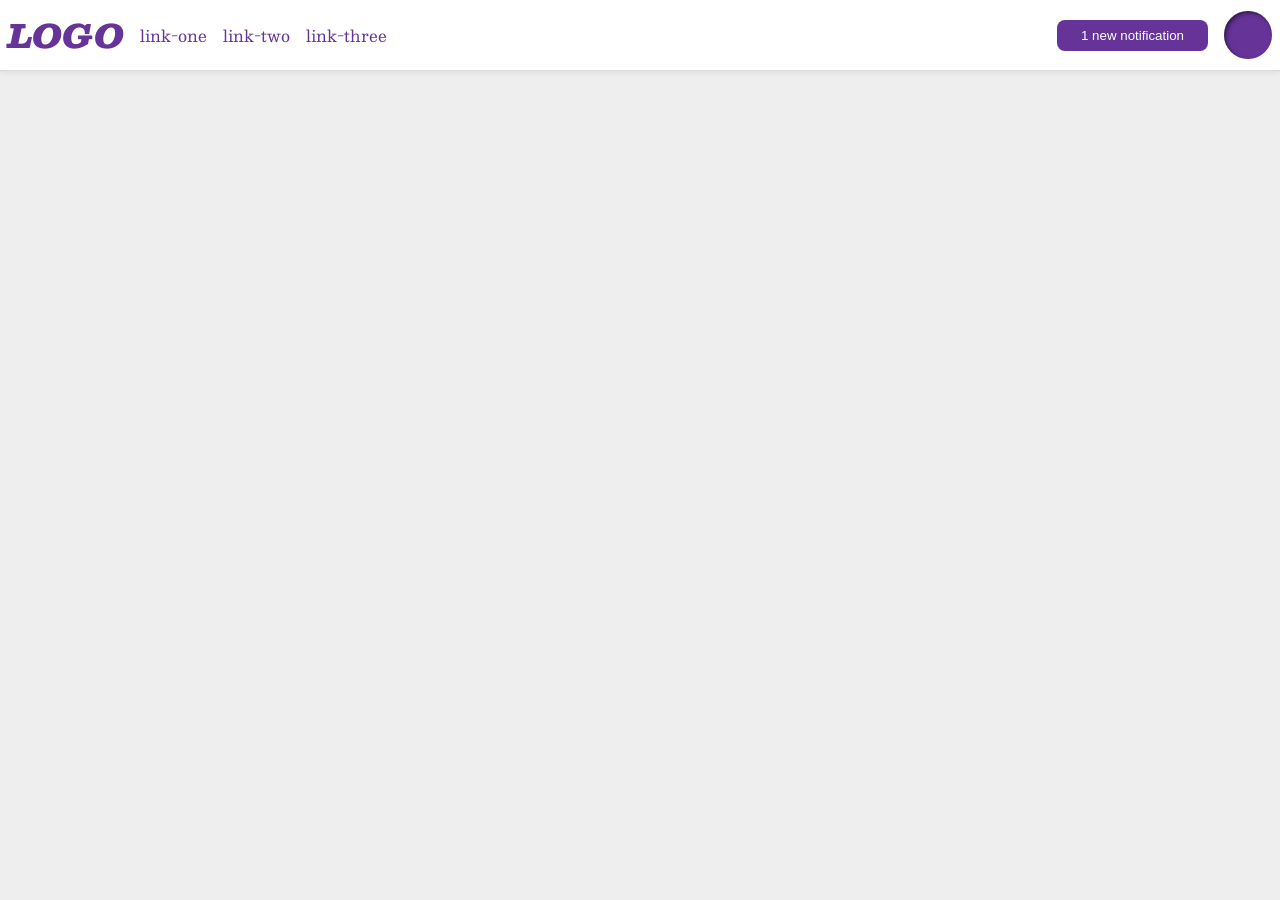
<file: foundations/flex/03-flex-header-2/index.html>
<!DOCTYPE html>
<html lang="en">
  <head>
    <meta charset="UTF-8">
    <meta http-equiv="X-UA-Compatible" content="IE=edge">
    <meta name="viewport" content="width=device-width, initial-scale=1.0">
    <title>Flex Header 2</title>
    <link rel="stylesheet" href="style.css">
  </head>
  <body>
    <div class="header">
      <div class="left">
        <div class="logo">
          LOGO
        </div>
        <ul class="links">
          <li><a href="https://google.com">link-one</a></li>
          <li><a href="https://google.com">link-two</a></li>
          <li><a href="https://google.com">link-three</a></li>
        </ul>
      </div>
      <div class="right">
        <button class="notifications">
          1 new notification
        </button>
        <div class="profile-image"></div>
      </div>
    </div>
  </body>
</html>
</file>
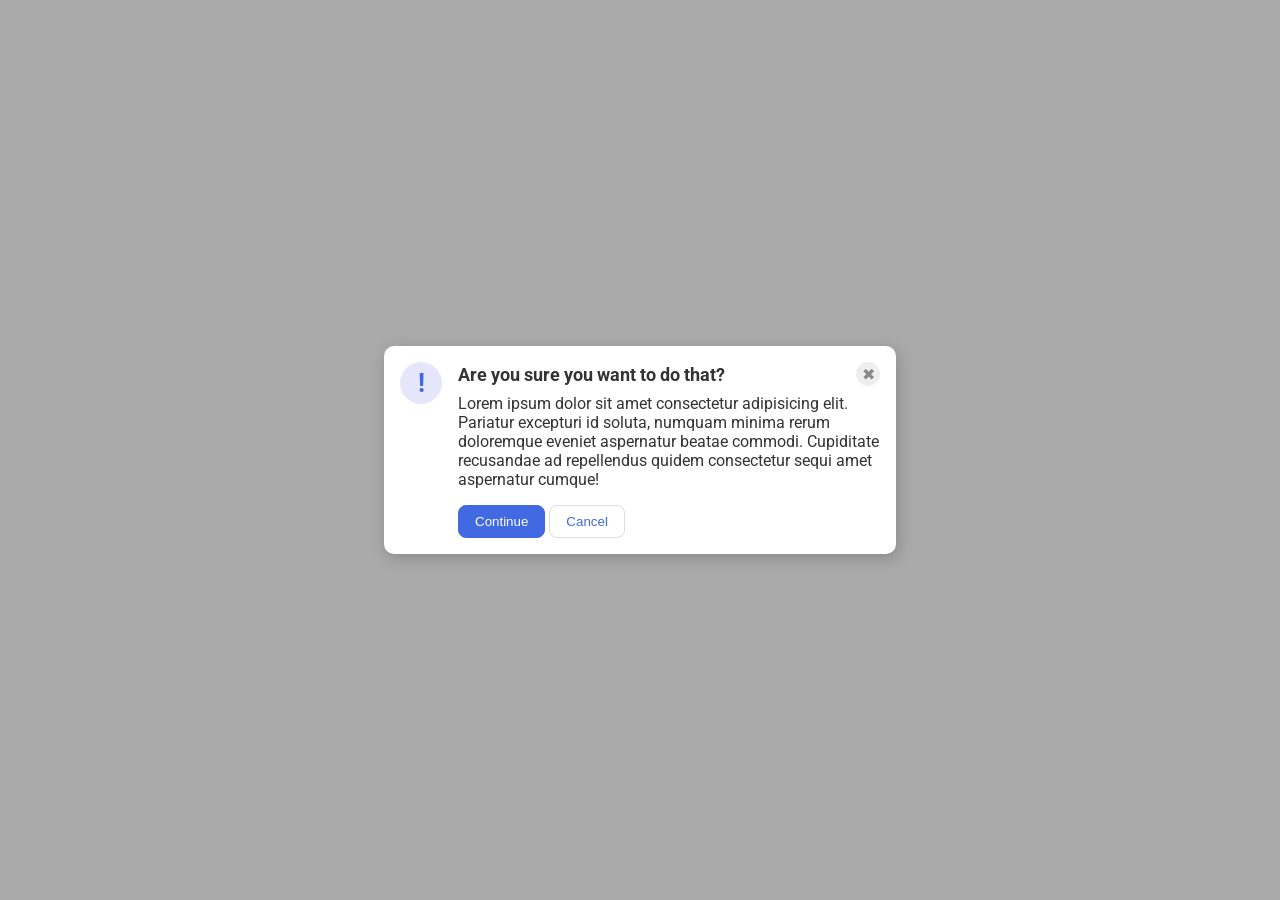
<file: foundations/flex/05-flex-modal/index.html>
<!DOCTYPE html>
<html lang="en">
  <head>
    <meta charset="UTF-8">
    <meta http-equiv="X-UA-Compatible" content="IE=edge">
    <meta name="viewport" content="width=device-width, initial-scale=1.0">
    <link rel="stylesheet" href="style.css">
    <title>Modal</title>
  </head>
  <body>

    <div class="modal">
      <div class="icon">!</div>
      <div class="container">
        <div class="header">Are you sure you want to do that?
          <button class="close-button">✖</button>
        </div>
        <div class="text">Lorem ipsum dolor sit amet consectetur adipisicing elit. Pariatur excepturi id soluta, numquam minima rerum doloremque eveniet aspernatur beatae commodi. Cupiditate recusandae ad repellendus quidem consectetur sequi amet aspernatur cumque!</div>
        <button class="continue">Continue</button>
        <button class="cancel">Cancel</button>
      </div>
    </div>
  </body>
</html>
</file>
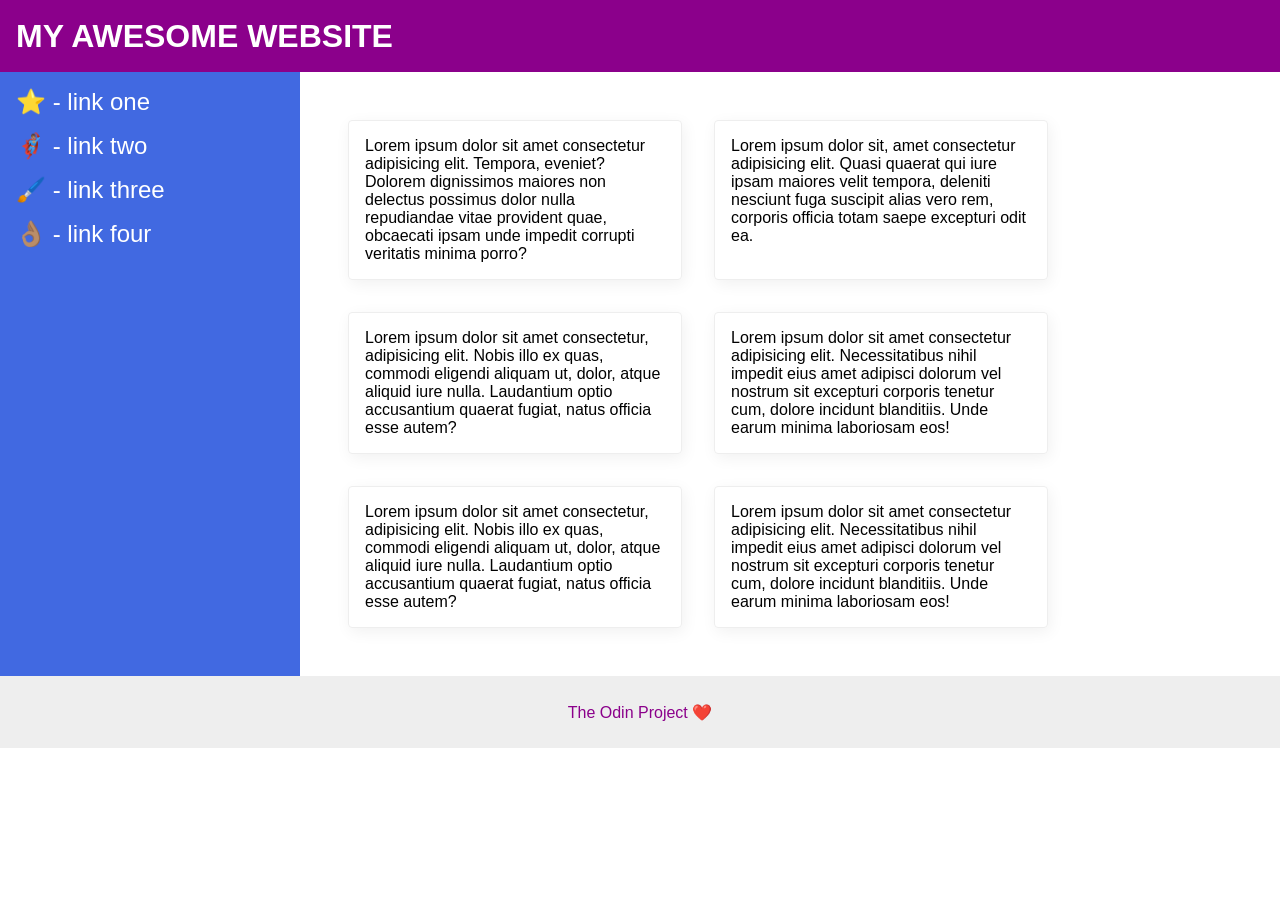
<file: foundations/flex/07-flex-layout-2/index.html>
<!DOCTYPE html>
<html lang="en">
  <head>
    <meta charset="UTF-8">
    <meta http-equiv="X-UA-Compatible" content="IE=edge">
    <meta name="viewport" content="width=device-width, initial-scale=1.0">
    <title>The Holy Grail</title>
    <link rel="stylesheet" href="style.css">
  </head>
  <body>
    <div class="header">
      MY AWESOME WEBSITE
    </div>
    <div class="content">
      <div class="sidebar">
        <ul>
          <li><a href="#">⭐ - link one</a></li>
          <li><a href="#">🦸🏽‍♂️ - link two</a></li>
          <li><a href="#">🖌️ - link three</a></li>
          <li><a href="#">👌🏽 - link four</a></li>
        </ul>
      </div>
      <div class="container">
        <div class="card">Lorem ipsum dolor sit amet consectetur adipisicing elit. Tempora, eveniet? Dolorem dignissimos maiores non delectus possimus dolor nulla repudiandae vitae provident quae, obcaecati ipsam unde impedit corrupti veritatis minima porro?</div>
        <div class="card">Lorem ipsum dolor sit, amet consectetur adipisicing elit. Quasi quaerat qui iure ipsam maiores velit tempora, deleniti nesciunt fuga suscipit alias vero rem, corporis officia totam saepe excepturi odit ea.</div>
        <div class="card">Lorem ipsum dolor sit amet consectetur, adipisicing elit. Nobis illo ex quas, commodi eligendi aliquam ut, dolor, atque aliquid iure nulla. Laudantium optio accusantium quaerat fugiat, natus officia esse autem?</div>
        <div class="card">Lorem ipsum dolor sit amet consectetur adipisicing elit. Necessitatibus nihil impedit eius amet adipisci dolorum vel nostrum sit excepturi corporis tenetur cum, dolore incidunt blanditiis. Unde earum minima laboriosam eos!</div>
        <div class="card">Lorem ipsum dolor sit amet consectetur, adipisicing elit. Nobis illo ex quas, commodi eligendi aliquam ut, dolor, atque aliquid iure nulla. Laudantium optio accusantium quaerat fugiat, natus officia esse autem?</div>
        <div class="card">Lorem ipsum dolor sit amet consectetur adipisicing elit. Necessitatibus nihil impedit eius amet adipisci dolorum vel nostrum sit excepturi corporis tenetur cum, dolore incidunt blanditiis. Unde earum minima laboriosam eos!</div>
      </div>
    </div>
    <div class="footer">
      The Odin Project ❤️
    </div>
  </body>
</html>
</file>
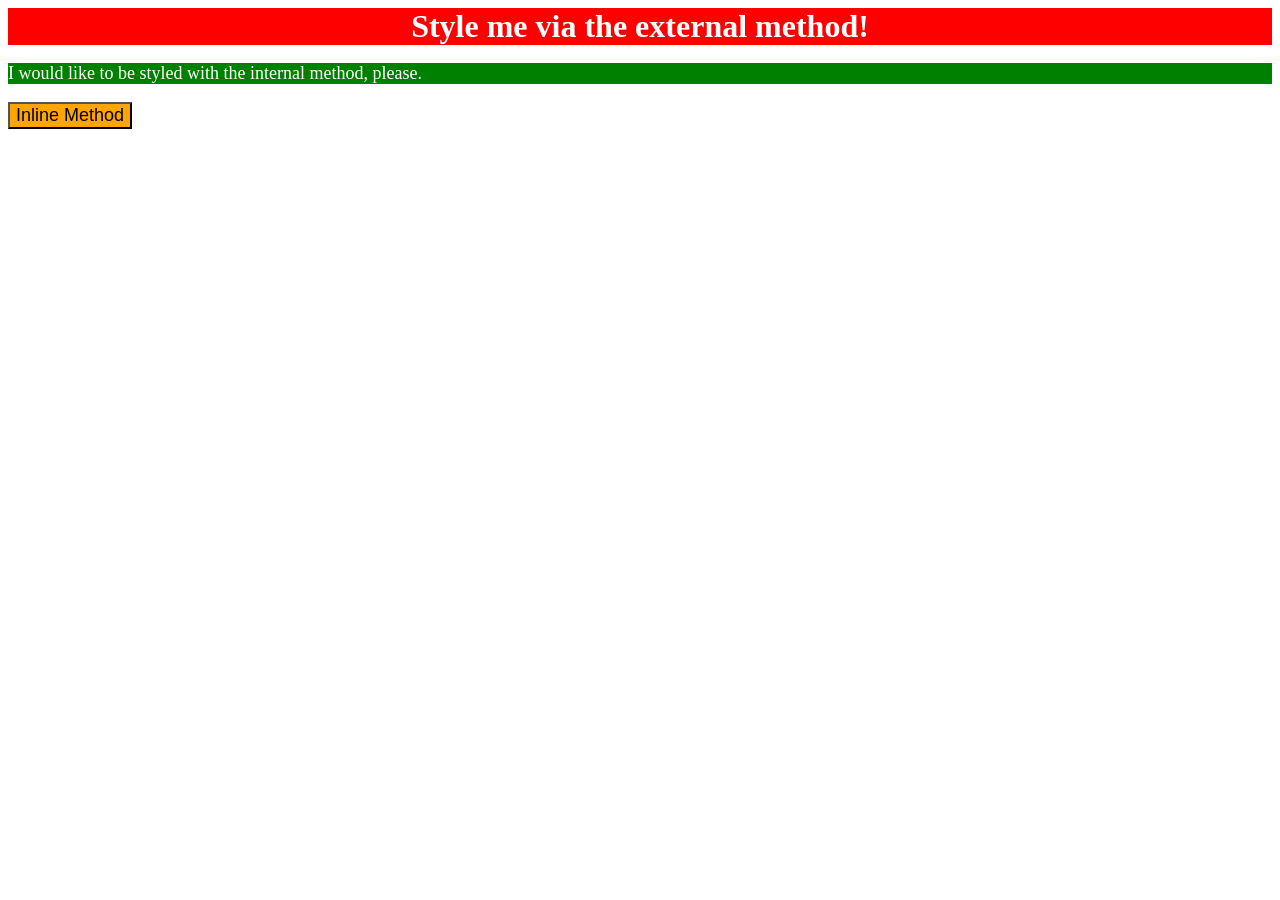
<file: foundations/intro-to-css/01-css-methods/index.html>
<!DOCTYPE html>
<html lang="en">
  <head>
    <meta charset="UTF-8">
    <meta http-equiv="X-UA-Compatible" content="IE=edge">
    <meta name="viewport" content="width=device-width, initial-scale=1.0">
    <title>Methods for Adding CSS</title>
    <link rel="stylesheet" href="./styles.css">
    <style>
      p {
        background-color: green;
        color: white;
        font-size: 18px;
      }
    </style>
  </head>
  <body>
    <div>Style me via the external method!</div>
    <p>I would like to be styled with the internal method, please.</p>
    <button style="background-color: orange; font-size: 18px;">Inline Method</button>
  </body>
</html>
</file>
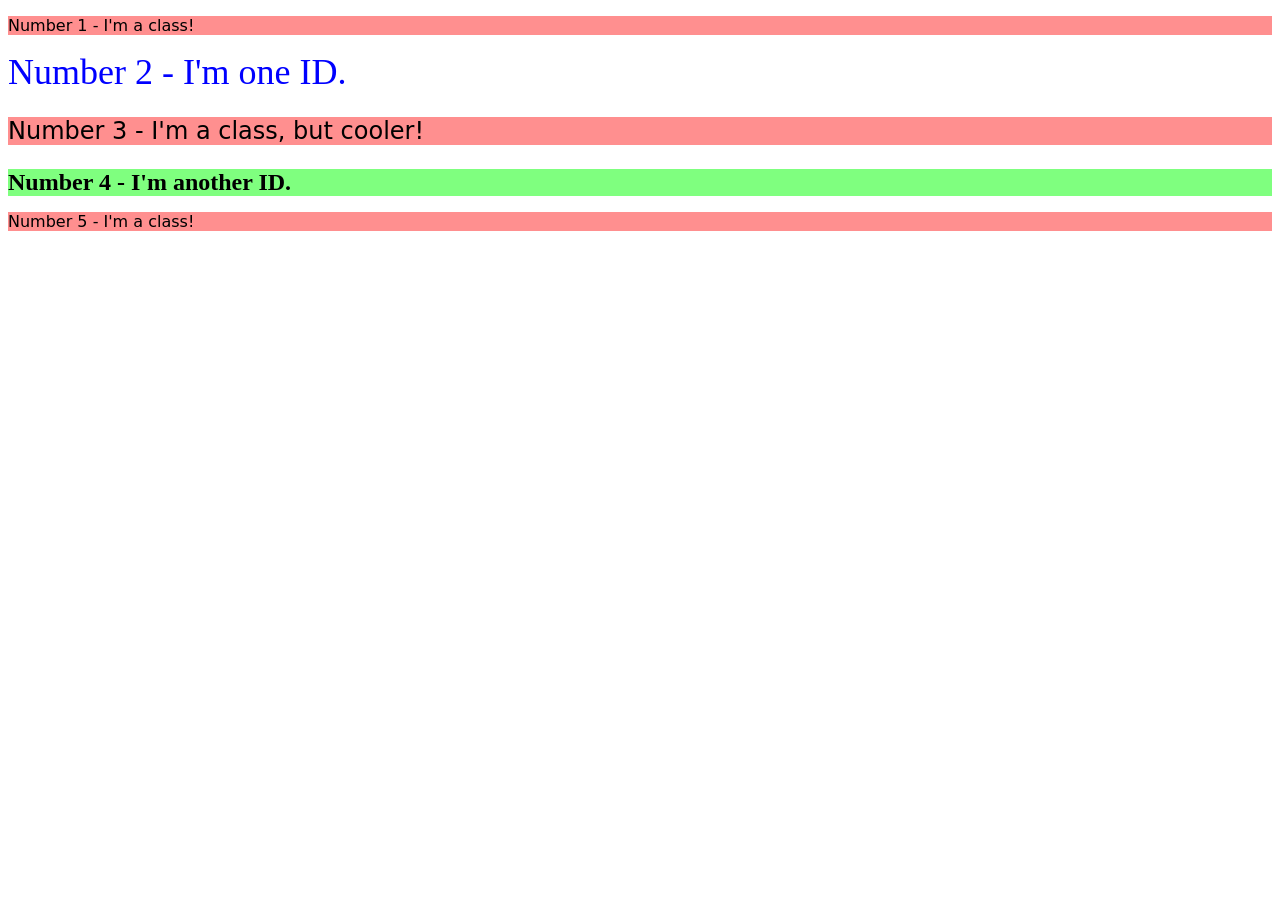
<file: foundations/intro-to-css/02-class-id-selectors/index.html>
<!DOCTYPE html>
<html lang="en">
  <head>
    <meta charset="UTF-8">
    <meta http-equiv="X-UA-Compatible" content="IE=edge">
    <meta name="viewport" content="width=device-width, initial-scale=1.0">
    <title>Class and ID Selectors</title>
    <link rel="stylesheet" href="style.css">
  </head>
  <body>
    <p class="odd-numbered">Number 1 - I'm a class!</p>
    <div id="id2">Number 2 - I'm one ID.</div>
    <p class="odd-numbered font-24px" >Number 3 - I'm a class, but cooler!</p>
    <div id="id4" class="font-24px">Number 4 - I'm another ID.</div>
    <p class="odd-numbered">Number 5 - I'm a class!</p>
  </body>
</html>
</file>
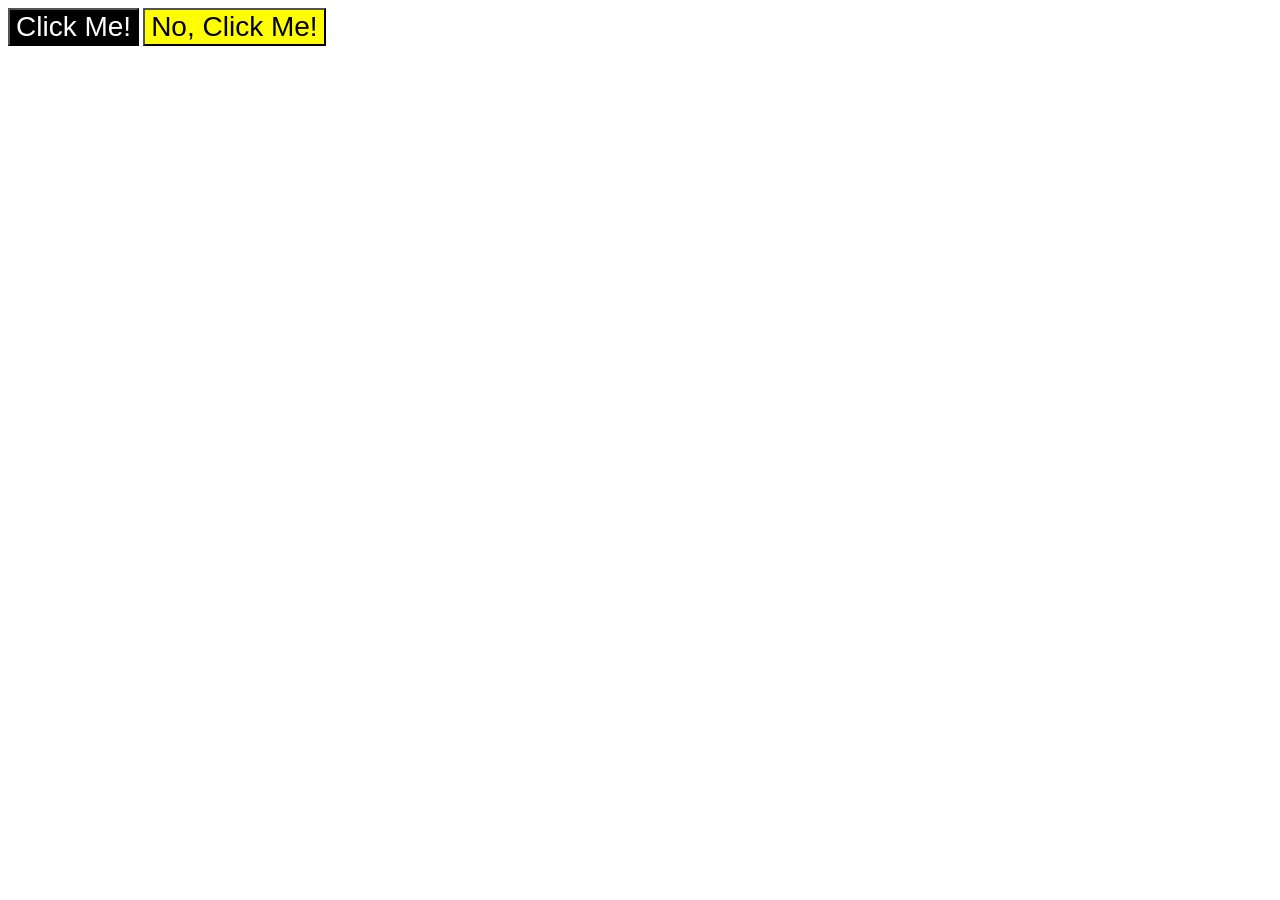
<file: foundations/intro-to-css/03-grouping-selectors/index.html>
<!DOCTYPE html>
<html lang="en">
  <head>
    <meta charset="UTF-8">
    <meta http-equiv="X-UA-Compatible" content="IE=edge">
    <meta name="viewport" content="width=device-width, initial-scale=1.0">
    <title>Grouping Selectors</title>
    <link rel="stylesheet" href="style.css">
  </head>
  <body>
    <button class="one">Click Me!</button>
    <button class="two">No, Click Me!</button>
  </body>
</html>
</file>
<file: foundations/flex/03-flex-header-2/style.css>
/* this is some magical font-importing.  
you'll learn about it later. */
@import url('https://fonts.googleapis.com/css2?family=Besley:ital,wght@0,400;1,900&display=swap');

body {
  margin: 0;
  background: #eee;
  font-family: Besley, serif;
}

.header {
  background: white;
  border-bottom: 1px solid #ddd;
  box-shadow: 0 0 8px rgba(0,0,0,.1);
  display: flex;
  justify-content: space-between;
  padding: 8px;
}

.profile-image {
  background: rebeccapurple;
  box-shadow: inset 2px 2px 4px rgba(0,0,0,.5);
  border-radius: 50%;
  width: 48px;
  height: 48px;
}

.logo {
  color: rebeccapurple;
  font-size: 32px;
  font-weight: 900;
  font-style: italic;
}

button {
  border: none;
  border-radius: 8px;
  background: rebeccapurple;
  color: white;
  padding: 8px 24px;
}

a {
  /* this removes the line under our links */
  text-decoration: none;
  color: rebeccapurple;
}

ul {
  list-style-type: none;
  display: flex;
  margin: 0;
  padding: 0;
  gap: 16px;
}

.left, .right {
  display: flex;
  align-items: center;
  gap: 16px;
}
</file>
<file: foundations/flex/05-flex-modal/style.css>
@import url('https://fonts.googleapis.com/css2?family=Roboto:wght@400;700&display=swap');

html, body {
  height: 100%;
}

body {
  font-family: Roboto, sans-serif;
  margin: 0;
  background: #aaa;
  color: #333;
  /* I'll give you this one for free lol */
  display: flex;
  align-items: center;
  justify-content: center;
}

.modal {
  background: white;
  width: 480px;
  border-radius: 10px;
  box-shadow: 2px 4px 16px rgba(0,0,0,.2);
  display: flex;
  padding: 16px;
  gap: 16px;
}

.icon {
  color: royalblue;
  font-size: 26px;
  font-weight: 700;
  background: lavender;
  width: 42px;
  height: 42px;
  border-radius: 50%;
  display: flex;
  align-items: center;
  justify-content: center;
  flex-shrink: 0;
}

.close-button {
  background: #eee;
  border-radius: 50%;
  color: #888;
  font-weight: 400;
  font-size: 16px;
  height: 24px;
  width: 24px;
  display: flex;
  align-items: center;
  justify-content: center;
  border: 1px solid #eee;
  padding: 0;
}

button {
  cursor: pointer;
  padding: 8px 16px;
  border-radius: 8px;
}

button.continue {
  background: royalblue;
  border: 1px solid royalblue;
  color: white;
}

button.cancel {
  background: white;
  border: 1px solid #ddd;
  color: royalblue;
}

.header {
  display: flex;
  align-items: center;
  justify-content: space-between;
  font-size: 18px;
  font-weight: 700;
  margin-bottom: 8px;
}

.text {
  margin-bottom: 16px;
}
</file>
<file: foundations/flex/07-flex-layout-2/style.css>
body {
  font-family: -apple-system, BlinkMacSystemFont, 'Segoe UI', Roboto, Oxygen, Ubuntu, Cantarell, 'Open Sans', 'Helvetica Neue', sans-serif;
  margin: 0;
  min-height: 100vh;
}

.header {
  height: 72px;
  background: darkmagenta;
  color: white;
}

.footer {
  height: 72px;
  background: #eee;
  color: darkmagenta;
}

.sidebar {
  width: 300px;
  background: royalblue;
  box-sizing: border-box;
}

.card {
  border: 1px solid #eee;
  box-shadow: 2px 4px 16px rgba(0,0,0,.06);
  border-radius: 4px;
}

body {
  display: flex;
  flex-direction: column;
}

.header {
  display: flex;
  align-items: center;
  padding: 0 16px;
  font-size: 32px;
  font-weight: 900;
}

.content {
  display: flex;
}

.sidebar {
  flex-shrink: 0;
  padding: 16px;
}

.container {
  display: flex;
  flex-wrap: wrap;
  padding: 48px;
  gap: 32px;
}

.card {
  width: 300px;
  padding: 16px;
}

ul {
  list-style: none;
  margin: 0;
  padding: 0;
}

li {
  margin-bottom: 16px;
}

a {
  text-decoration: none;
  color: white;
  font-size: 24px;
}

.footer {
  display: flex;
  justify-content: center;
  align-items: center;
}
</file>
<file: foundations/intro-to-css/01-css-methods/styles.css>
div {
  background-color: red;
  color: white;
  font-size: 32px;
  text-align: center;
  font-weight: bold;
}
</file>
<file: foundations/intro-to-css/02-class-id-selectors/style.css>
.odd-numbered {
  background-color: #ff000070;
  font-family: "Verdana", "DejaVu Sans", sans-serif;
}

#id2 {
  color: #0000ff;
  font-size: 36px;
}

.font-24px {
  font-size: 24px;
}

#id4 {
  background-color: #00ff0080;
  font-weight: bold;
}
</file>
<file: foundations/intro-to-css/03-grouping-selectors/style.css>
.one,
.two {
  font-size: 28px;
  font-family: "Helvetica", "Times New Roman", sans-serif;
}

.one {
  background-color: black;
  color: white;
}

.two {
  background-color: yellow;
}
</file>
